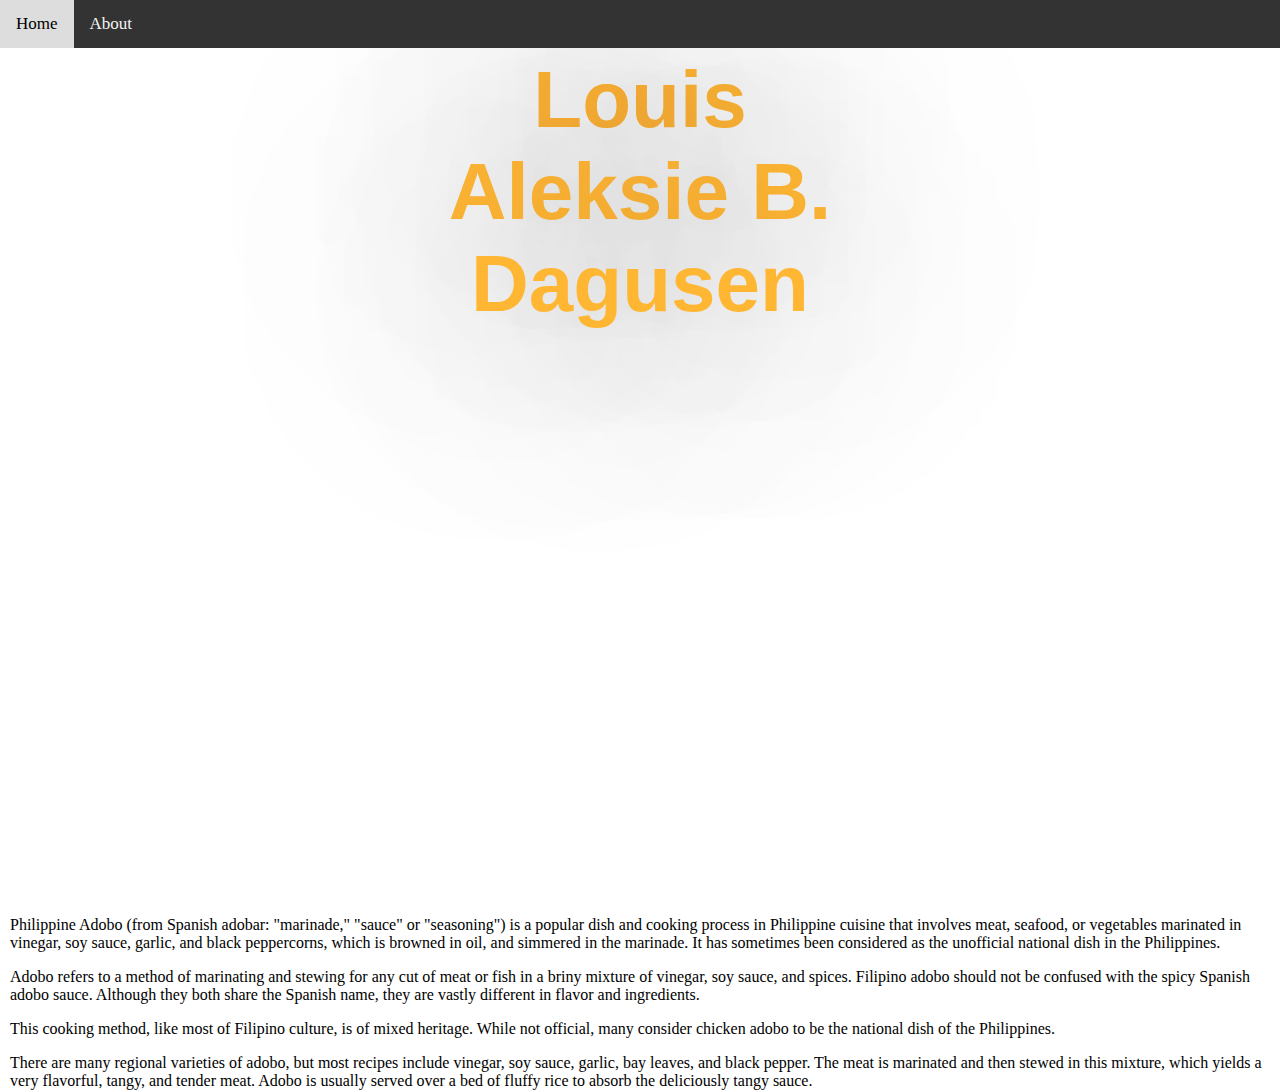
<file: index.html>
<!DOCTYPE html>
<html>
	<head>
		<meta charset="UTF-8">
		<title>My Favorite Food</title>
		<link rel="stylesheet" type="text/css" href="css/style.css">
		<!-- <link rel="stylesheet" type="text/css" href="css/card.css"> -->
		<link rel="stylesheet" type="text/css" href="css/nav.css">
	</head>

	<section class="back">
		<div class="inner">
			<div class="contain">
				<h1>Louis Aleksie B. Dagusen</h1>
			</div>
		</div>
	</section>
	
	<header>
		<nav class="nav">
		  <a href="index.html">Home</a>
		  <a href="about.html">About</a>
		</nav>
	</header>

	<body>

		<div class="desc">
			<p>Philippine Adobo (from Spanish adobar: "marinade," "sauce" or "seasoning") is a popular dish and cooking process in Philippine cuisine that involves meat, seafood, or vegetables marinated in vinegar, soy sauce, garlic, and black peppercorns, which is browned in oil, and simmered in the marinade. It has sometimes been considered as the unofficial national dish in the Philippines.</p>
				
			<p>Adobo refers to a method of marinating and stewing for any cut of meat or fish in a briny mixture of vinegar, soy sauce, and spices. Filipino adobo should not be confused with the spicy Spanish adobo sauce. Although they both share the Spanish name, they are vastly different in flavor and ingredients.</p>

			<p>This cooking method, like most of Filipino culture, is of mixed heritage. While not official, many consider chicken adobo to be the national dish of the Philippines.</p>

			<p>There are many regional varieties of adobo, but most recipes include vinegar, soy sauce, garlic, bay leaves, and black pepper. The meat is marinated and then stewed in this mixture, which yields a very flavorful, tangy, and tender meat. Adobo is usually served over a bed of fluffy rice to absorb the deliciously tangy sauce.</p>
			
		</div>



		<!-- <div class="card">
		  <img src="images/Durian.jpg" alt="Durian" class="img">
		  <div class="container">
		    <h4><b>Durian</b></h4> 
		    <p>its odor is best described as pig-shit, turpentine and onions, garnished with a gym sock. It can be smelled <span><a href="">Read more..</a></span></p> 
		  </div>
		</div>
		<div class="card">
		  <img src="images/apple.jpg" alt="Apple" class="img">
		  <div class="container">
		    <h4><b>Apple</b></h4> 
		    <p>The apple isn't just a fruit. It's a symbol — from the apples eaten by Adam and Eve in the Biblical creation story, which symbolize the loss of innocent to <span><a href="">Read more..</a></span></p> 
		  </div>
		</div>
		<div class="card">
		  <img src="images/orange.jpg" alt="Orange" class="img">
		  <div class="container">
		    <h4><b>Orange</b></h4> 
		    <p>Orange fruit is one of the most widely consumed fruits in the Unites States. It is a member of the citrus family along with lemons, limes and grapefruit. <span><a href="">Read more..</a></span></p> 
		  </div>
		</div> -->

	</body>

	<!-- <footer>
		<p>My Favorite Fruits 2018</p>
	</footer>
 --></html>
</file>
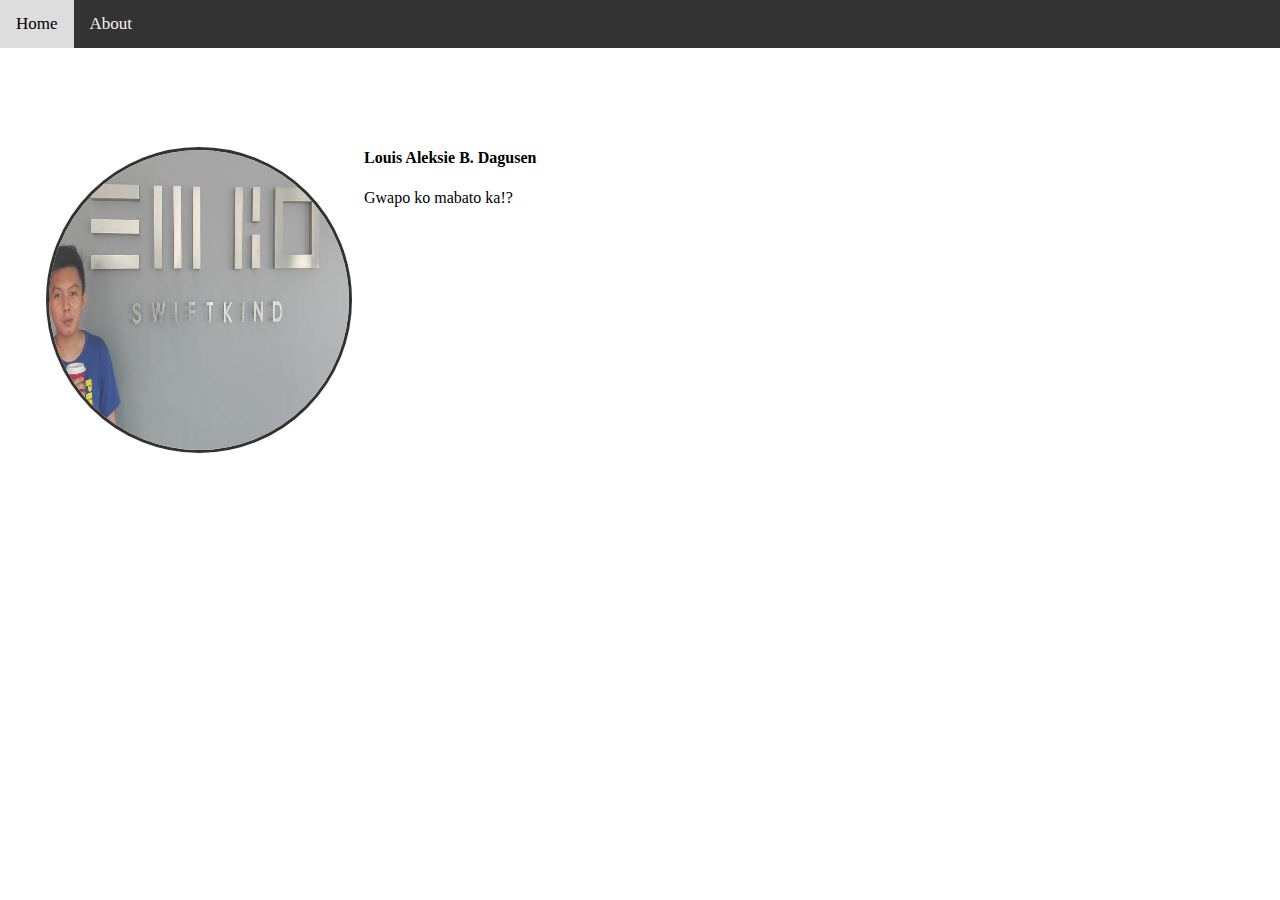
<file: about.html>
<!DOCTYPE html>
<html>
	<head>
		<meta charset="UTF-8">
		<title>About</title>
		<link rel="stylesheet" type="text/css" href="css/style.css">
		<!-- <link rel="stylesheet" type="text/css" href="css/card.css"> -->
		<link rel="stylesheet" type="text/css" href="css/nav.css">
	</head>

	<div class="box">
		<img src="images/me.jpg" alt="Durian" class="about">
	</div>
	<div class="box1">
		<h4>Louis Aleksie B. Dagusen</h4>
		<p>Gwapo ko mabato ka!?</p>
	</div>

	<body>
		<nav class="nav">
		  <a href="index.html">Home</a>
		  <a href="about.html">About</a>
		</nav>
	</body>
</html>
</file>
<file: css/style.css>
@import url(http://fonts.googleapis.com/css?family=Raleway+Dots);

html, body {
	margin: 0;
	padding: 0;
	height: 100%;
	width: 100%;
    /*background-color: lightblue;*/
}

.back{
	height: 100%;
	width: 100%;
	margin: auto;
	opacity: 0.8;
	background: url(http://2.bp.blogspot.com/-fJLCy4m8OD8/T9K7PlygFqI/AAAAAAAAHrY/MeFcYoPpHcI/s1600/IMG_4536.JPG);
	display: table;
	top: 0;
	background-size: cover;
}

.back .inner{
	display: table-cell;
	vertical-align: left;
	width: 100%;
	max-width: none;
}

.contain{
	max-width: 500px;
	margin:0 auto;
	text-align: center;
}

.contain h1{
	font-family: 'Railway', sans-serif;
	color: orange;
	text-shadow: 0px 0px 300px #000;
	font-size: 500%;
	border-top: 100px;
}

.desc{
	margin: 10px;
}


.about{
	opacity: 0.8;
	background: url(Durian.jpg);
	display: table;
	top: 0;
	background-size: cover;

	margin:60px 0px 100px 30px;

	width: 300px;
	height: 300px;
	/*margin-right: 650px;
	margin-top: 130px;*/
	border-width: 3px;
	border-style: solid;
	border-radius: 50%;

}
</file>
<file: css/card.css>
.card {
    box-shadow: 0 4px 8px 0 rgba(0,0,0,0.2);
    transition: 0.3s;
    width: 40%;
    margin-left: 294.9px;
    margin-top: 10px;
    /*margin: 294.9px 0px 10px 0px;*/
    border-radius: 5px;
    float: center;
	border-bottom: 10px;
}

.container {
    padding: 2px 16px;
}

.img{
	width:100%;
	border-radius: 5px 5px 0 0;
}
</file>
<file: css/nav.css>
.nav {
  overflow: hidden;
  background-color: #333;
  position: fixed;
  top: 0;
  width: 100%;
}

.nav a {
  float: left;
  display: block;
  color: #f2f2f2;
  text-align: center;
  padding: 14px 16px;
  text-decoration: none;
  font-size: 17px;
}

.nav a:hover {
  background: #ddd;
  color: black;
}

.box {
  display: inline-block;
  width: 200px;
  height: 100px;
  margin: 1em;
}

.box1 {
  display: inline-block;
  width: 300px;
  height: 80px;
  margin: 8em;
}
</file>
